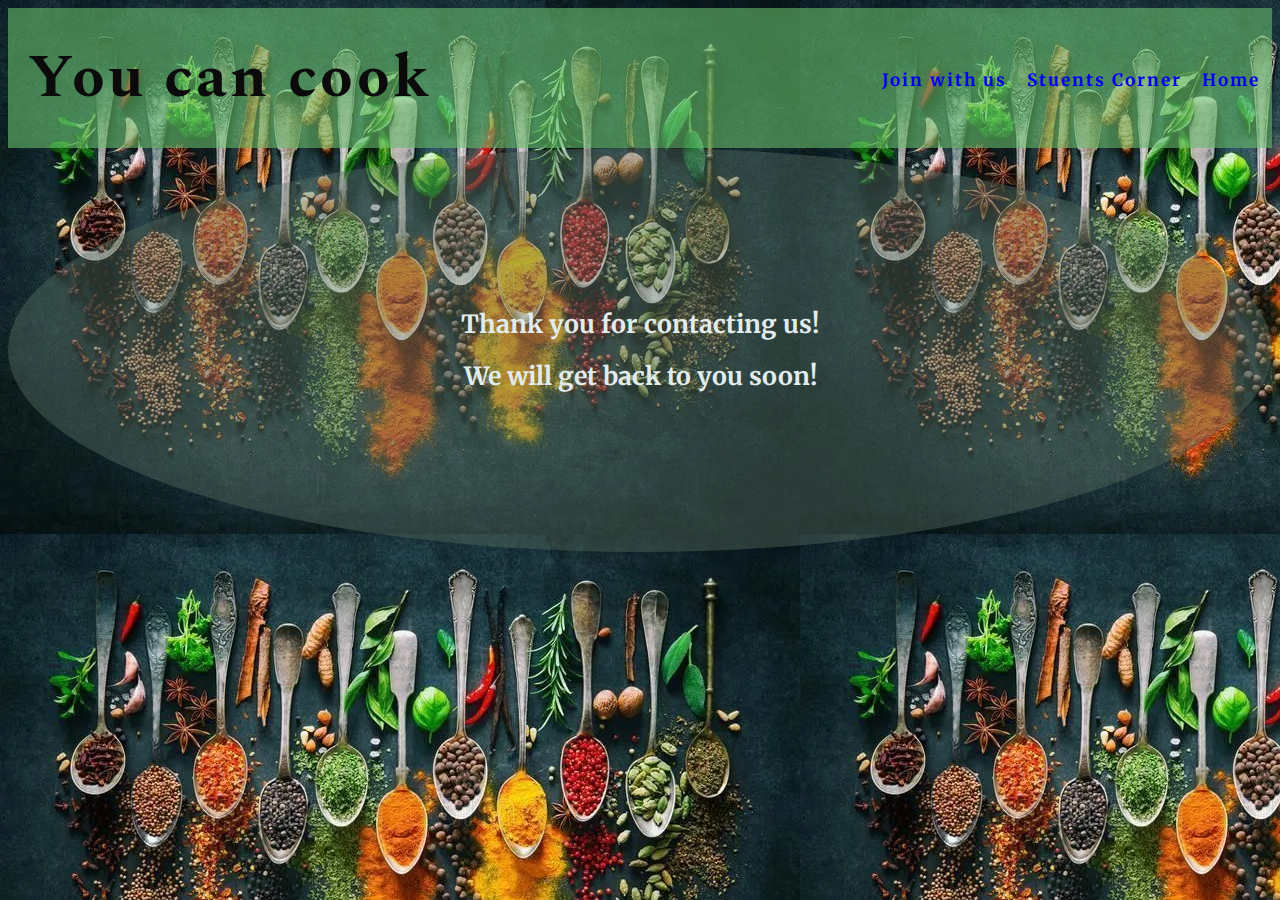
<file: thankyou.html>
<!DOCTYPE html>
<html lang="en">

<head>
    <meta charset="UTF-8">
    <meta http-equiv="X-UA-Compatible" content="IE=edge">
    <meta name="viewport" content="width=device-width, initial-scale=1.0">
    <link rel="stylesheet" href="assets/css/style.css">
    <title>Kerala cooking classes</title>
    
</head>

<body style="background-image: url(/assets/image/spices-in-spoon-transformed.webp);">
     <!--all elements added in the flex>-->
    <header id="header1">
        <div>
            <h1 id="headding">You can cook <i class="fa-solid fa-user-chef"></i> </h1>
            <nav>
                <ul class="nav-list">
                    <li><a href="joinus.html">Join with us</a></li>
                    <li><a href="foodimage.html">Stuents Corner</a></li>
                    <li><a href="index.html">Home</a></li>

                </ul>
            </nav>
        </div>
    </header>
    <div class="thank-you">
        <h2>Thank you for contacting us!</h2>
      <h3> We will get back to you soon!</h3>
        
    </div>
    </body>
</html>
</file>
<file: assets/css/style.css>
@import url('https://fonts.googleapis.com/css2?family=Merriweather:ital,wght@1,900&family=Spectral:wght@700&display=swap');

* {

    padding: 0;
    border: none;
}
/* ..................................................section1  style index Html.......................................... */
body {
    font-family: Merriweather, serif;
    font-weight: 700;
    color: rgb(13, 15, 13);
    background-color: rgb(255, 249, 249);
}

/* headder elements in the flex box*/
#header1 {
    background-color: rgba(103, 189, 106, 0.6);
    margin: 0;
    display: flex;
    flex-direction: column-reverse;
    flex-wrap: nowrap;
}

#headding {
    font-family: spectral, serif;
    font-size: 60px;
    float: left;
    color: rgb(11, 11, 11);
    letter-spacing: 3px;
    text-decoration: none;
    line-height: 60px;
    margin-right: 30px;
    margin-left: 20px;
}

/* navigation elements*/

.nav-list {
    font-size: 17px;
    letter-spacing: 2px;
    line-height: 60px;
    margin-right: 20px;

    float: right;
    position: absolute;
    right: 0;
    padding-top: 25px;

}

.nav-list a {
    text-decoration: none;
}

.nav-list li {
    float: left;
    list-style-type: none;
    margin-left: 20px;

}

/*first background image*/
#first-image {
    background: url('..//image/cover-chilli-copy.webp')no-repeat center center;
    background-position: center;
    background-size: cover;
    height: 50vh;
    width: 100%;

}


/* content styling*/
#content {
    display: flex;
    flex-direction: column;
    align-content: space-around;
    width: 100%;
    height: 100%;
    border-width: 1px;
    border-style: solid;
    border-color: rgb(255, 127, 223);
    align-items: center;
    background-color: rgba(229, 238, 234, 0.6);
    transition: transform .3s;
}


#content li {
    font-family: Spectral, sans-serif;
    letter-spacing: 2px;
    list-style-type: none;
   
}

#content h3 {
    text-align: center;
    font-size: 34px;
    line-height: 40px;
    color: rgb(16, 16, 88);
}

#content h4 {
    text-align: center;
    font-size: 125%;
    color: rgb(16, 16, 88);

}

#content h2 {
    font-size: 45px;
    line-height: 49px;
    font-family: Spectral, sans-serif;
    text-transform: uppercase;
    letter-spacing: 1px;
    word-spacing: 2px;
    color: rgb(13, 80, 26);
    padding: 0 40px;
    text-align: center;
}

#content>ul {
    padding: 0 40px;
}

/* style columns and cover text in felxbox */

.rooms li {
    color: rgb(31, 85, 131);
    list-style-type: none;
}

.rooms {
    font-size: 15px;
    font-family: Lora, sans-serif;
    text-transform: uppercase;
    letter-spacing: 1px;
    width: auto;
    height: 50%;
    padding: 30px 25px;
    margin: auto 0;
    background-color: rgba(222, 222, 222, 0.6);
}

.rooms {
    text-align: left;
    color: blanchedalmond;
}

.rooms {

    transition: transform .2s;
    /*zoom effect*/
}

.rooms:hover {
    transform: scale(0.9)
    
}

ul h2 {
    color: rgb(22, 28, 59);
}

.flexwrap {
    display: flex;
    flex-direction: row;
    flex-wrap: nowrap;
    text-align: center;
}

.flexwrap>* {
    padding: 10px;
    margin: 10px;
    flex: 100%;
    border-radius: 10px;
    height: 500px;
}

.column1 {

    background-color: tomato;
    background-image: url('..//image/fish-curry.webp');
    background-repeat: no-repeat;
    background-size: cover;
    background-position: center;
    overflow: hidden;

}

.column2 {
    background: turquoise;
    background-image: url('..//image/uppuma.webp');
    background-repeat: no-repeat;
    background-size: cover;
    background-position: center;
    overflow: hidden;
}

.column3 {
    background: tomato;
    background-image: url('..//image/appam-egg.webp');
    background-repeat: no-repeat;
    background-size: cover;
    background-position: center;
    overflow: hidden;
}

.column4 {
    background: turquoise;
    background-image: url('..//image/cocnutpudding-PNYSJHc0M-transformed.webp');
    background-repeat: no-repeat;
    background-size: cover;
    background-position: center;
    overflow: hidden;
}


/*media query for larger screen 1200px and down*/
@media screen and (max-width:1200px) {

    #first-image,
    #header,
    .nav-list {
        flex-direction: row;
    }
}

/*media query for screen 800px and down */
@media screen and (max-width:800px) {

    #first-image,
    #header,
    .nav-list {
        flex-direction: column;
    }
    .recipie-pic {
        display: block !important;
    }

}


/*media query for  screen 700px and down */

@media screen and (max-width:700px) {

    #first-image,
    #header,
    .nav-list {
        flex-direction: column;
    }

    .nav-list {
        margin-right: 15px;
        position: absolute;
        line-height: 15px;
        left: 0;
        right: 0;
        margin: auto;
        display: inline-table;
        top: 14%;
    }

    .nav-list li {
        margin-left: 15px;
    }

    #headding {
        margin-left: 0;
        margin-bottom: 12vh;
        width: 100%;
    }

    #header1 {
        padding: 12px;
        text-align: center;
    }

    .rooms:hover {
        transform: scale(0.9)
    }

    .form-section {
        display: block !important;
    }

    .signin-form {
        max-width: 100% !important;
    }

    .box-right {
        padding: 140px 0px !important;
    }
}

@media screen and (max-width:375px) {
    .nav-list {
        top: 25%;
    }

    .nav-list li {
        margin-left: 10px;
    }

    .thank-you {
        padding: 25px !important;
    }


}

@media screen and (max-width:325px) {

    #header1 {
        padding: 20px 15px;
    }

    .nav-list {
        position: relative;
        display: inline-flex;
        flex-direction: column;
        float: left;
        margin-left: 34px;
    }

    .nav-list li {
        float: none;
        margin-bottom: 10px;
        margin-left: 0;
    }

    #headding {
        margin-top: 10px;
        font-size: 32px;
        line-height: 36px;
    }
}


/*     social media links       */


#socialmedia>ul {
    display: flex;
    flex-direction: row-reverse;
    flex-wrap: wrap;
    justify-content: space-around;
    list-style-type: none;
    margin-left: 20px;
}

#socialmedia i {
    font-size: 200%;
    margin: 1%;
    padding: 8%;
    color: rgb(68, 0, 255);
}

/* .................................section2 food image style section ........................................*/


.recipie-pic {
    display: flex;
    flex-direction: row;
    flex-wrap: nowrap;
    text-align: center;
    align-content: space-around;
}

.recipie-pic>* {
    padding: 3px;
    margin: 5px;
    flex: 100%;
    border-radius: 10px;
    height: 450px;
}

.pic1 {
    background-color: tomato;
    background-image: url('..//image/cutlet-transformed.webp');
    background-repeat: no-repeat;
    background-size: cover;
    background-position: center;
    overflow: hidden;
}

.pic2 {
    background: turquoise;
    background-image: url('..//image/fried-rice2-transformed.webp');
    background-repeat: no-repeat;
    background-size: cover;
    background-position: center;
    overflow: hidden;
}

.pic3 {
    background: tomato;
    background-image: url('..//image/iddaly.webp');
    background-repeat: no-repeat;
    background-size: cover;
    background-position: center;
    overflow: hidden;
}

.pic4 {
    background: turquoise;
    background-image: url('..//image/payasam.webp');
    background-repeat: no-repeat;
    background-size: cover;
    background-position: center;
    overflow: hidden;
}

.pic5 {

    background-color: tomato;
    background-image: url('..//image/kanji-curry.webp');
    background-repeat: no-repeat;
    background-size: cover;
    background-position: center;
    overflow: hidden;

}

.pic6 {
    background: turquoise;
    background-image: url('..//image/prawns-biriyani-transformed.webp');
    background-repeat: no-repeat;
    background-size: cover;
    background-position: center;
    overflow: hidden;
}

.pic7 {
    background: tomato;
    background-image: url('..//image/puttu.webp');
    background-repeat: no-repeat;
    background-size: cover;
    background-position: center;
    overflow: hidden;
}

.pic8 {
    background: turquoise;
    background-image: url('..//image/beef-fry_1.webp');
    background-repeat: no-repeat;
    background-size: cover;
    background-position: center;
    overflow: hidden;
}

/*  .......text style in foodimaghe html .......*/
.image1 {
    position: relative;
    cursor: pointer;
}

.image-text {
    position: absolute;
    width: 100%;
    height: 100%;
    background: rgba(221, 135, 135, 0.502);
    top: 0;
    left: 0;
    transform: scale(0);
    transition: all 0.3s 0.2s ease-in-out;
    color: #fafafa;

    /* ............ center text content..........*/
    display: flex;
    align-items: center;
    justify-content: center;
}

.image1:hover .image-text {
    transform: scale(1);
}

#foodimg {
    font-family: Merriweather, serif;
    text-align: justify;
    letter-spacing: 2px;
    word-spacing: 2px;

}
/* media query for recipie images */
@media screen and (max-width: 800px) {
    .recipie-pic {
        flex-direction: column;
        flex-wrap: nowrap;
        text-align: center;
      align-content: space-around;
    }
}

/* ............................................section3 style join us form ...........................................*/

.form-section {
    display: flex;
    flex-direction: row;
    justify-content: space-evenly;
    background-image: url(../image/spices-in-spoon-transformed.webp);
    background-size: cover;
    background-repeat: no-repeat;
    /* padding: 10vh; */
}




.signin-form {
  
    background-color: rgba(162, 172, 163, 0.36);
    max-width: 34%;
    padding: 30px;
    color: rgb(250, 250, 250);
}

.box-right {
    background-color: rgba(162, 172, 163, 0.36);
    width: 100%;
    text-align: center;
    padding: 140px 50px;
    color: white;
}

.signin-form>h2 {
    color: #fff;
    margin-bottom: 20px;
}

.text-input {
    background: rgb(62, 46, 46);
    color: #fafafa;
    width: 100%;
    height: 25px;
    margin: 5px 0 20px;
    border: 1px solid #fafafa;
    border-radius: 2px;
}

.text-input:hover {
    border-color: #253b9f;
}

.join-button {
    margin-top: 20px;
    border-radius: 2px;
    padding: 15px 32px 15px 32px;
    text-align: center;
    font-size: 100%;
    background-color: #2f5bad;
    color: #fafafa;
    display: block;
}

.join-button:hover {
    background-color: #38989d;
    color: #05170b;
}

footer {
    bottom: 0;
    width: auto;
    background-color: rgba(103, 189, 106, 0.6);
    padding: 10px;
}

.contact-us {
    background-color: rgba(225, 225, 225, 0.70);
    position: relative;
    width: 20vw;
    margin: 0 auto;
    padding: 1em;
}
.contact-us p {
color: black;
}
@media screen and (min-width: 700px)
{
    .form-section {
        padding: 10vh;
    }
}
@media screen and (max-width: 700px) {
    .contact-us {
        width: 55vw;
    }
}
/* ................................. section4 thank you page style with animation ................................. */
.thank-you {
    display: flex;
    flex-direction: column;
    text-align: center;
    padding: 150px;
    border-radius: 150%;
    background-color: rgba(88, 111, 100, 0.42);

    /* zoom effect on thankyou page */
    animation-name: thankyou-zoom;
    animation-duration: 5s;
    animation-fill-mode: forwards;
}

@keyframes thankyou-zoom {
    from {
        transform: scale(.6);
    }

    to {
        transform: scale(1);
    }

}

.thank-you h2,
.thank-you h3 {
    font-size: 25px;
    font-family: Merriweather, serif;
    color: #e3ecec;
    margin: 10px;
}

#bgimage {
    background-image: url('..//image/spices-transformed.webp');
    background-size: cover;
    background-position: center;
    height: 115vh;
    background-repeat: no-repeat;
}

/* media query for 700px below */
@media screen and (max-width: 700px) {
    .flexwrap {
        flex-direction: column;
    }
}
</file>
